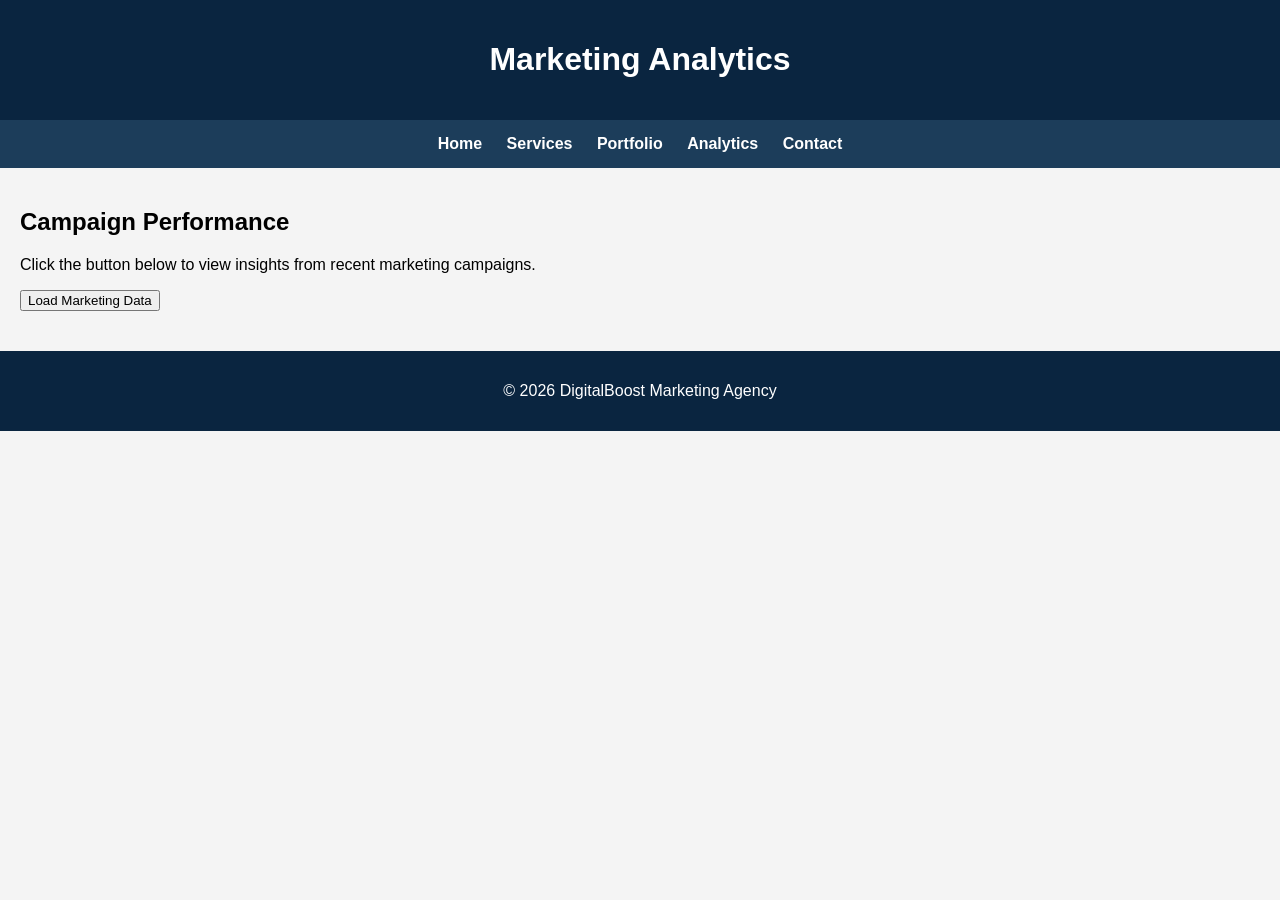
<file: analytics.html>
<!DOCTYPE html>
<html>

<head>

<title>Marketing Analytics</title>

<meta name="viewport" content="width=device-width, initial-scale=1.0">

<link rel="stylesheet" href="css/style.css">

</head>

<body>

<header>
<h1>Marketing Analytics</h1>
</header>

<nav>

<a href="index.html">Home</a>
<a href="services.html">Services</a>
<a href="portfolio.html">Portfolio</a>
<a href="analytics.html">Analytics</a>
<a href="contact.html">Contact</a>

</nav>

<main>

<h2>Campaign Performance</h2>

<p>Click the button below to view insights from recent marketing campaigns.</p>

<button onclick="loadMarketingData()">Load Marketing Data</button>

<div id="apiData"></div>

</main>

<footer>

<p>© 2026 DigitalBoost Marketing Agency</p>

</footer>

<script src="js/script.js"></script>

</body>

</html>
</file>
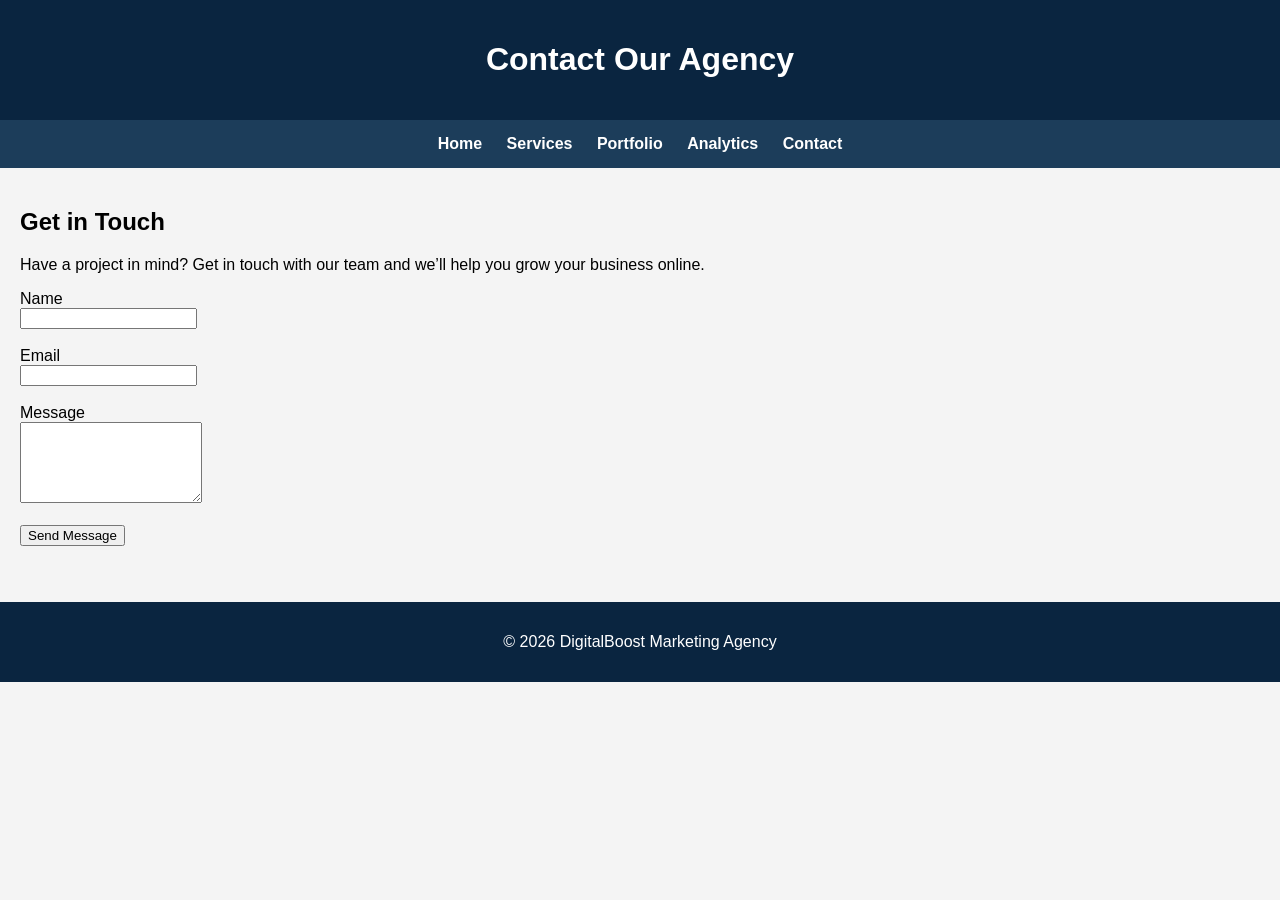
<file: contact.html>
<!DOCTYPE html>
<html>

<head>

<title>Contact Us</title>

<link rel="stylesheet" href="css/style.css">

</head>

<body>

<header>
<h1>Contact Our Agency</h1>
</header>

<nav>

<a href="index.html">Home</a>
<a href="services.html">Services</a>
<a href="portfolio.html">Portfolio</a>
<a href="analytics.html">Analytics</a>
<a href="contact.html">Contact</a>

</nav>

<main>

<h2>Get in Touch</h2>

<p>Have a project in mind? Get in touch with our team and we’ll help you grow your business online.</p>

<form id="contactForm">

<label>Name</label><br>
<input type="text" id="name" required>

<br><br>

<label>Email</label><br>
<input type="email" id="email" required>

<br><br>

<label>Message</label><br>
<textarea id="message" rows="5"></textarea>

<br><br>

<button type="submit">Send Message</button>

</form>

<p id="formMessage"></p>

</main>

<footer>

<p>© 2026 DigitalBoost Marketing Agency</p>

</footer>

<script src="js/script.js"></script>

</body>

</html>
</file>
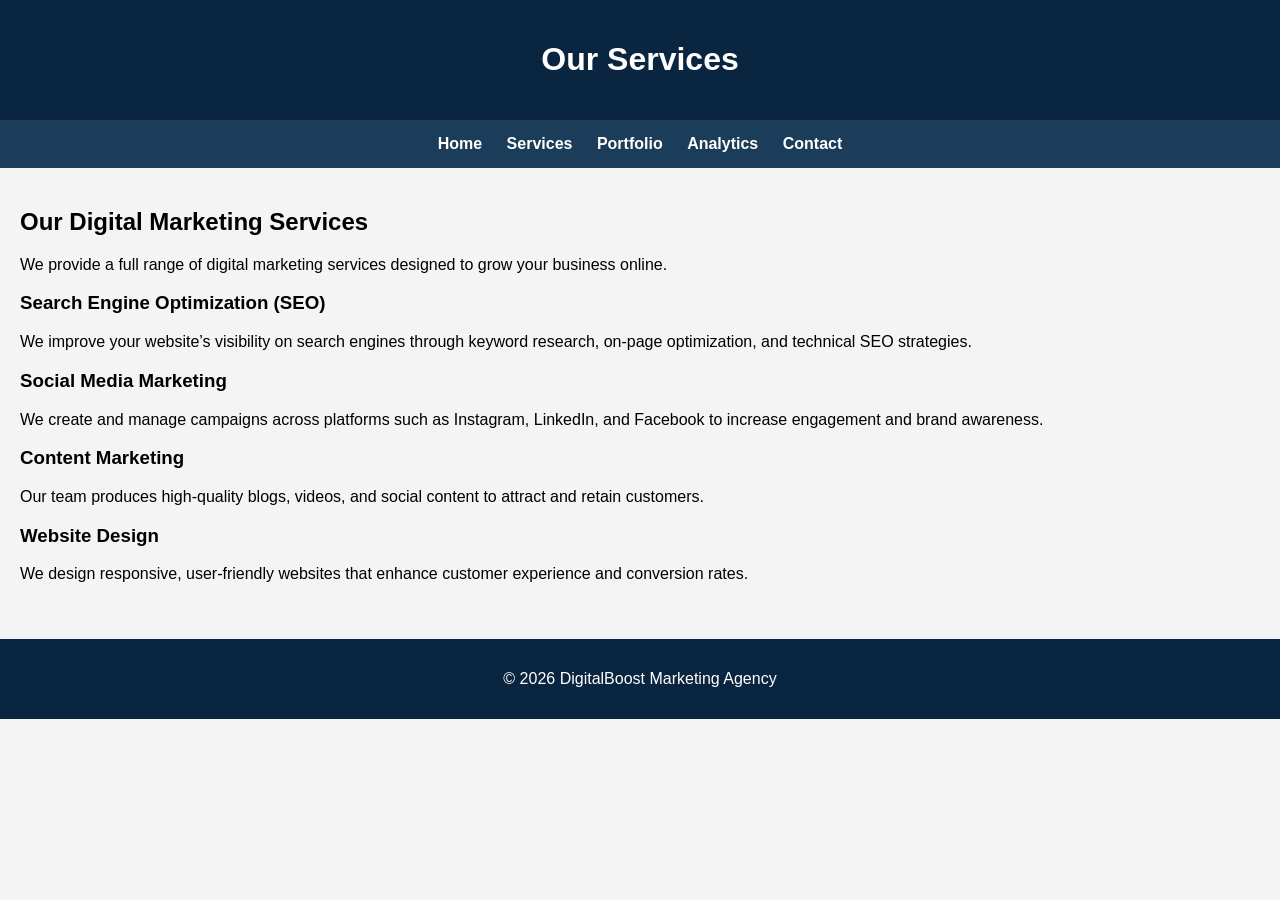
<file: services.html>
<!DOCTYPE html>
<html>

<head>

<meta name="viewport" content="width=device-width, initial-scale=1.0">

<title>Services - DigitalBoost</title>

<link rel="stylesheet" href="css/style.css">

</head>

<body>

<header>
<h1>Our Services</h1>
</header>

<nav>

<a href="index.html">Home</a>
<a href="services.html">Services</a>
<a href="portfolio.html">Portfolio</a>
<a href="analytics.html">Analytics</a>
<a href="contact.html">Contact</a>

</nav>

<main>

<h2>Our Digital Marketing Services</h2>

<p>We provide a full range of digital marketing services designed to grow your business online.</p>

<h3>Search Engine Optimization (SEO)</h3>
<p>We improve your website’s visibility on search engines through keyword research, on-page optimization, and technical SEO strategies.</p>

<h3>Social Media Marketing</h3>
<p>We create and manage campaigns across platforms such as Instagram, LinkedIn, and Facebook to increase engagement and brand awareness.</p>

<h3>Content Marketing</h3>
<p>Our team produces high-quality blogs, videos, and social content to attract and retain customers.</p>

<h3>Website Design</h3>
<p>We design responsive, user-friendly websites that enhance customer experience and conversion rates.</p>

</main>

<footer>
<p>© 2026 DigitalBoost Marketing Agency</p>
</footer>

</body>

</html>
</file>
<file: css/style.css>
body{
font-family: Arial, sans-serif;
margin:0;
background-color:#f4f4f4;
}

header{
background:#0a2540;
color:white;
padding:20px;
text-align:center;
}

nav{
background:#1c3d5a;
padding:15px;
text-align:center;
}

nav a{
color:white;
margin:10px;
text-decoration:none;
font-weight:bold;
}

nav a:hover{
color:#00c2ff;
}

main{
padding:20px;
}

footer{
background:#0a2540;
color:white;
text-align:center;
padding:15px;
margin-top:20px;
}
img{
margin:15px;
border-radius:8px;
}

.gallery{
display:flex;
flex-wrap:wrap;
justify-content:center;
}

.gallery img{
width:250px;
}
@media (max-width:768px){

nav{
display:flex;
flex-direction:column;
}

nav a{
margin:8px 0;
}

.gallery{
flex-direction:column;
align-items:center;
}

iframe{
width:100%;
height:auto;
}

img{
width:90%;
}

}
</file>
